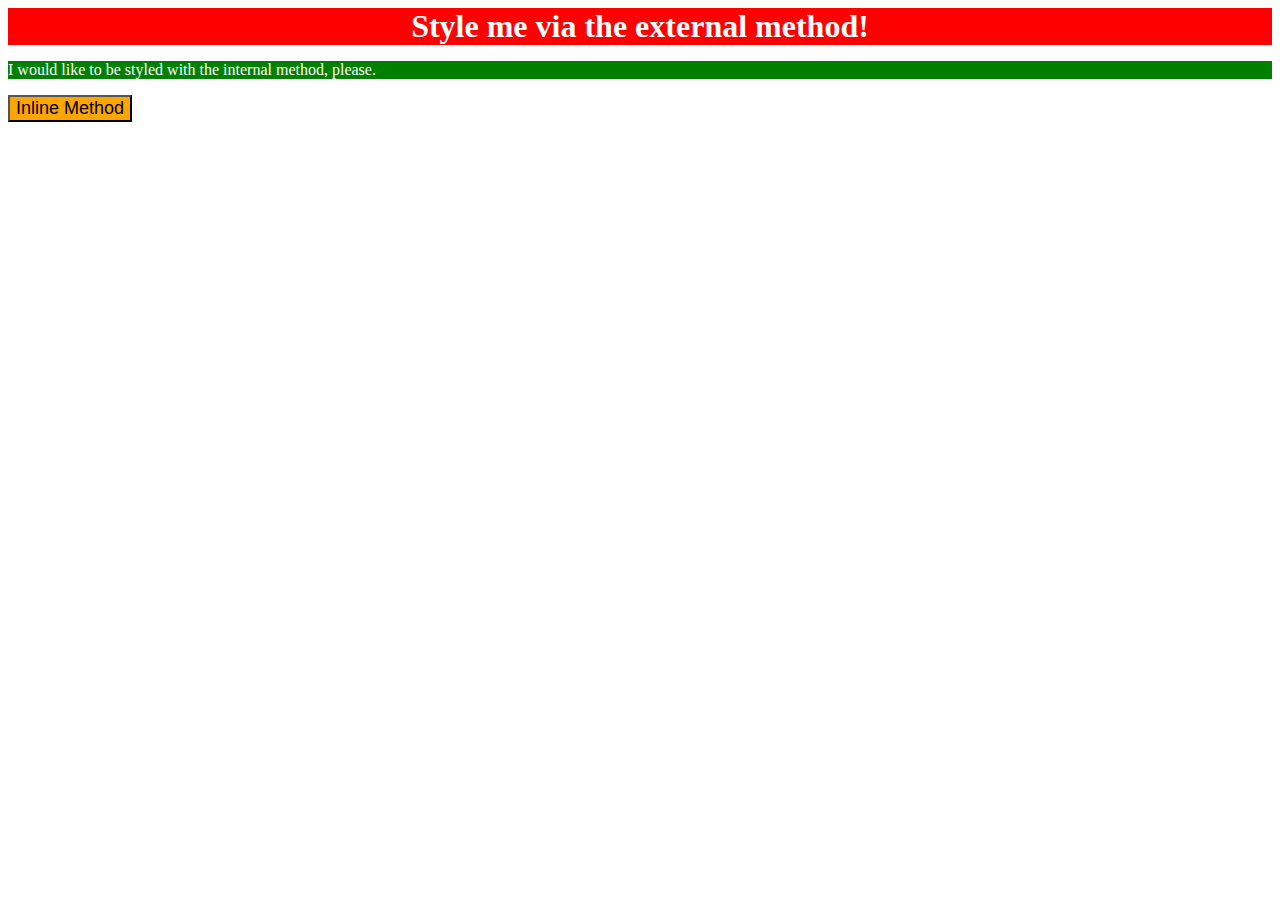
<file: foundations/01-css-methods/index.html>
<!DOCTYPE html>
<html lang="en">
    <head>
        <meta charset="UTF-8" />
        <meta http-equiv="X-UA-Compatible" content="IE=edge" />
        <meta name="viewport" content="width=device-width, initial-scale=1.0" />
        <link rel="stylesheet" href="style.css" />
        <!-- <style>
            div {
                background-color: red;
                color: white;
                font-size: 32px;
                font-weight: bold;
                text-align: center;
            }

            p {
                background-color: green;
                color: white;
                font-size: 18p;
            }

            button {
                background-color: orange;
                font-size: 18px;
            }
        </style> -->
        <title>Methods for Adding CSS</title>
    </head>
    <body>
        <div>
            <!-- <div style="background-color: red; color: white; font-size: 32px; font-weight: bold; text-align: center;"> -->
            Style me via the external method!
        </div>
        <p>I would like to be styled with the internal method, please.</p>
        <!-- <p style="background-color: green; color: white; font-size: 18px;">I would like to be styled with the internal method, please.</p> -->
        <button>Inline Method</button>
        <!-- <button style="background-color: orange; font-size: 18px;">Inline Method</button> -->
    </body>
</html>
</file>
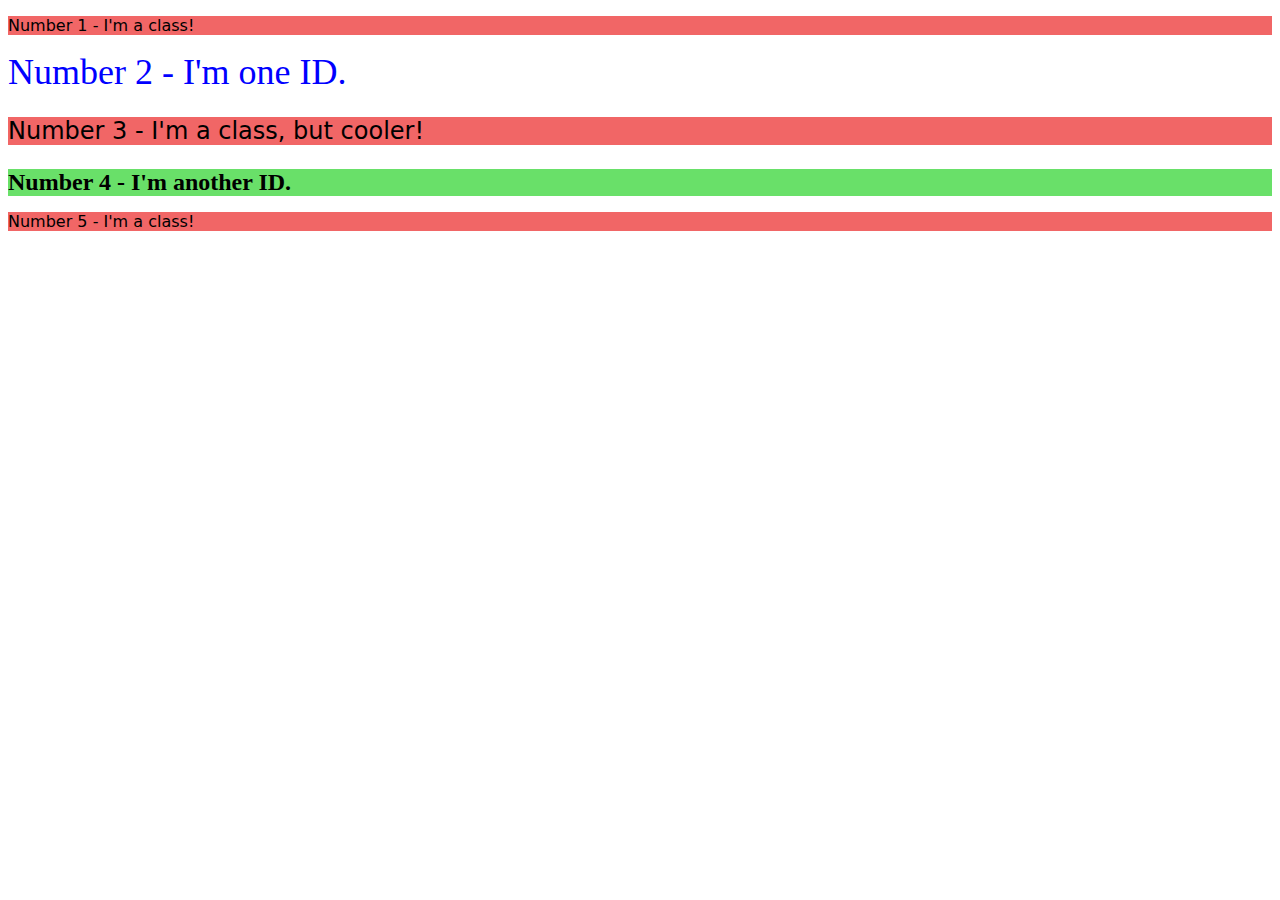
<file: foundations/02-class-id-selectors/index.html>
<!DOCTYPE html>
<html lang="en">
    <head>
        <meta charset="UTF-8" />
        <meta http-equiv="X-UA-Compatible" content="IE=edge" />
        <meta name="viewport" content="width=device-width, initial-scale=1.0" />
        <title>Class and ID Selectors</title>
        <link rel="stylesheet" href="style.css" />
    </head>
    <body>
        <p class="odd-numbered-elements">Number 1 - I'm a class!</p>
        <div id="second-element">Number 2 - I'm one ID.</div>
        <p class="odd-numbered-elements small-font-size">Number 3 - I'm a class, but cooler!</p>
        <div id="fourth-element">Number 4 - I'm another ID.</div>
        <p class="odd-numbered-elements">Number 5 - I'm a class!</p>
    </body>
</html>
</file>
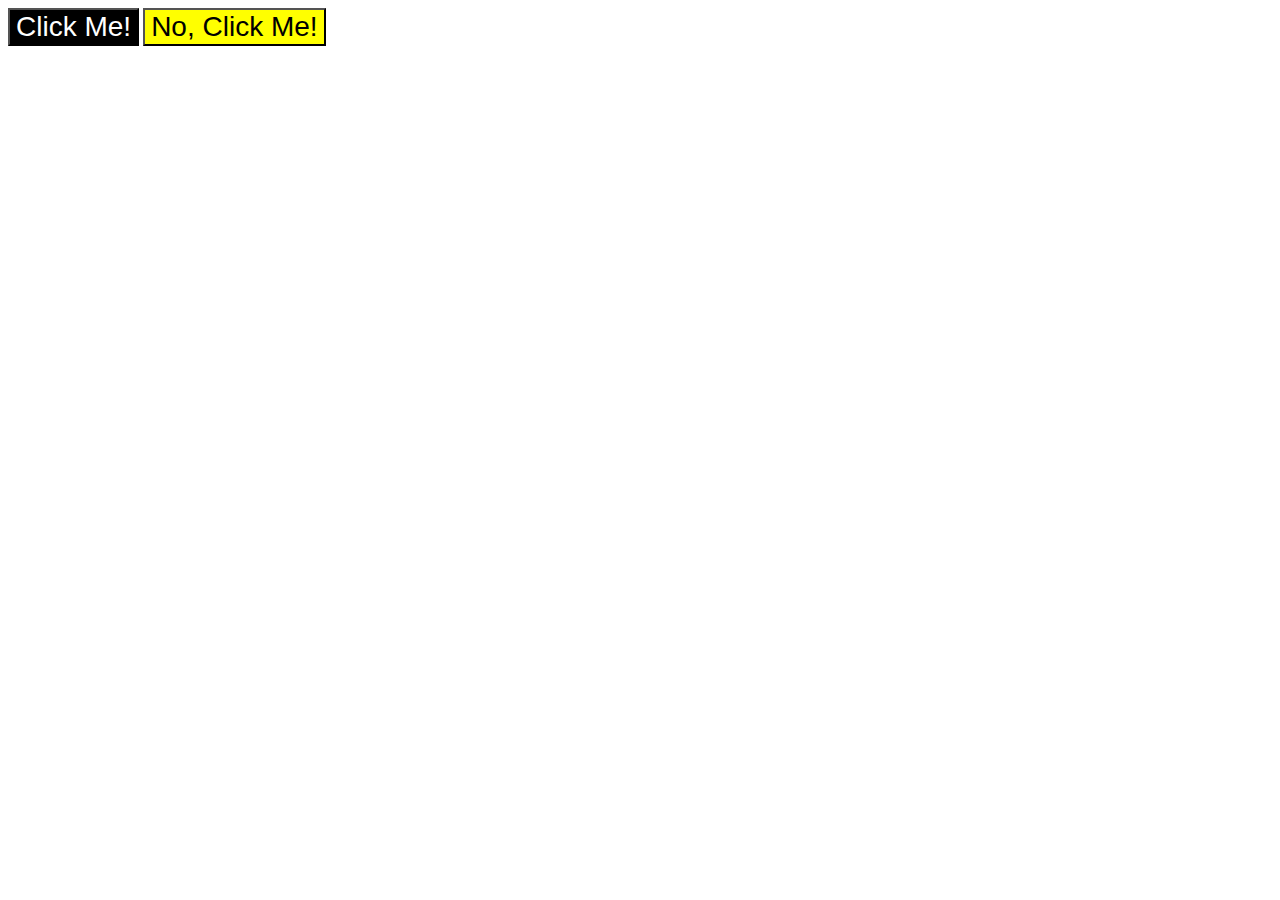
<file: foundations/03-grouping-selectors/index.html>
<!DOCTYPE html>
<html lang="en">
    <head>
        <meta charset="UTF-8" />
        <meta http-equiv="X-UA-Compatible" content="IE=edge" />
        <meta name="viewport" content="width=device-width, initial-scale=1.0" />
        <title>Grouping Selectors</title>
        <link rel="stylesheet" href="style.css" />
    </head>
    <body>
        <button class="first adjust-font">Click Me!</button>
        <button class="second adjust-font">No, Click Me!</button>
    </body>
</html>
</file>
<file: foundations/01-css-methods/style.css>
div {
    background-color: red;
    color: white;
    font-size: 32px;
    font-weight: bold;
    text-align: center;
}

p {
    background-color: green;
    color: white;
    font-size: 18p;
}

button {
    background-color: orange;
    font-size: 18px;
}
</file>
<file: foundations/02-class-id-selectors/style.css>
.odd-numbered-elements {
    background-color: #f16666;
    font-family: Verdana, DejaVu Sans, sans-serif;
}
.small-font-size {
    font-size: 24px;
}

#second-element {
    color: #0000ff;
    font-size: 36px;
}
#fourth-element {
    font-size: 24px;
    background-color: #69e069;
    font-weight: bold;
}
</file>
<file: foundations/03-grouping-selectors/style.css>
.first {
    background-color: rgb(0, 0, 0);
    color: hsl(0, 0%, 100%);
}
.second {
    background-color: #ffff00;
}
.first,
.second {
    font-family: Helvetica, Times New Roman, sans-serif;
    font-size: 28px;
}
</file>
